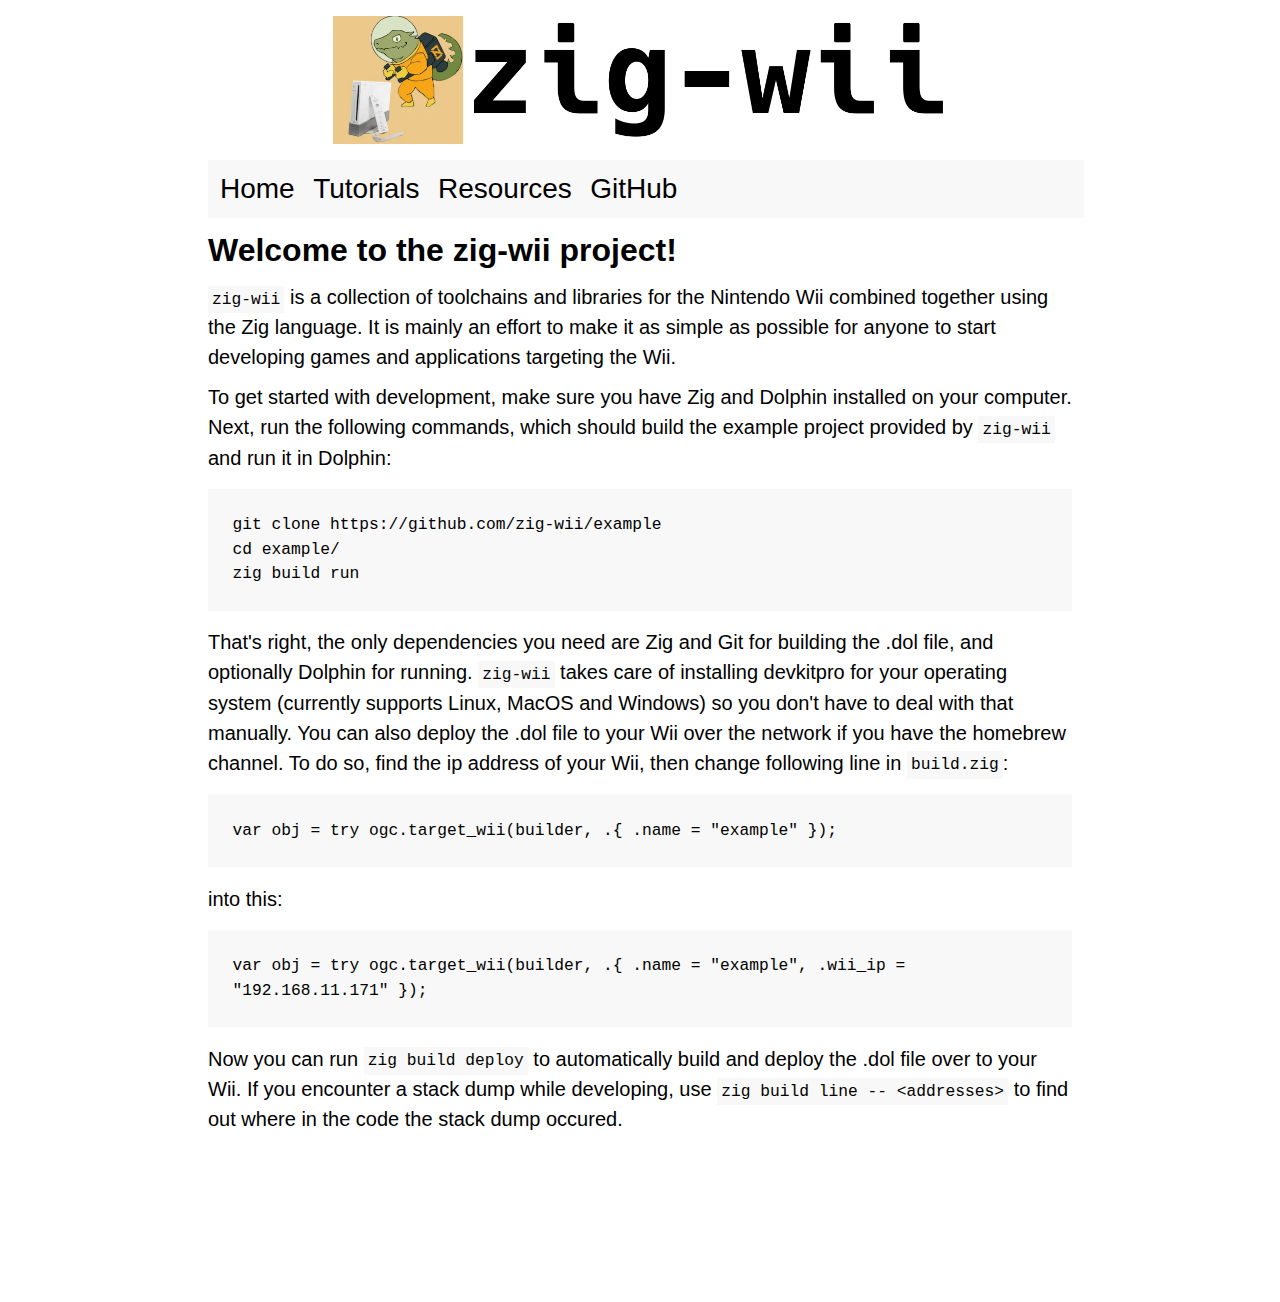
<file: index.html>
<!DOCTYPE html>
<html lang="en">
  <head>
    <meta charset="UTF-8">
    <meta name="viewport" content="width=device-width, initial-scale=1.0">
    <meta http-equiv="X-UA-Compatible" content="ie=edge">
    <title>Home ⚡ zig-wii</title>
    <link rel="stylesheet" href="styles.css">
  </head>
  <body>
    <header>
      <a href="/"><img src="header.webp" alt="zig-wii header"></a>
    </header>
    <navbar>
      <a href="/">Home</a>
      <a href="/tutorials.html">Tutorials</a>
      <a href="/resources.html">Resources</a>
      <a href="https://github.com/zig-wii">GitHub</a>
    </navbar>
    <main>
      <h1>Welcome to the zig-wii project!</h1>
      <p>
        <code>zig-wii</code> is a collection of toolchains and libraries for the
        Nintendo Wii combined together using the Zig language. It is mainly an
        effort to make it as simple as possible for anyone to start developing
        games and applications targeting the Wii.
      </p>
      <p>
        To get started with development, make sure you have Zig and Dolphin installed
        on your computer. Next, run the following commands, which should build
        the example project provided by <code>zig-wii</code> and run it in Dolphin:
      </p>
      <pre>
        <code>
          git clone https://github.com/zig-wii/example
          cd example/
          zig build run
        </code>
      </pre>
      <p>
        That's right, the only dependencies you need are Zig and Git for building
        the .dol file, and optionally Dolphin for running. <code>zig-wii</code>
        takes care of installing devkitpro for your operating system (currently
        supports Linux, MacOS and Windows) so you don't have to deal with that
        manually. You can also deploy the .dol file to your Wii over the network
        if you have the homebrew channel. To do so, find the ip address of your
        Wii, then change following line in <code>build.zig</code>:
      </p>
      <pre>
        <code>
          var obj = try ogc.target_wii(builder, .{ .name = "example" });
        </code>
      </pre>
      <p>
        into this:
      </p>
      <pre>
        <code>
          var obj = try ogc.target_wii(builder, .{ .name = "example", .wii_ip = "192.168.11.171" });          
        </code>
      </pre>
      <p>
        Now you can run <code>zig build deploy</code> to automatically build and
        deploy the .dol file over to your Wii. If you encounter a stack dump while
        developing, use <code>zig build line -- &lt;addresses&gt;</code> to find out
        where in the code the stack dump occured.
      </p>
    </main>
  </body>
</html>
</file>
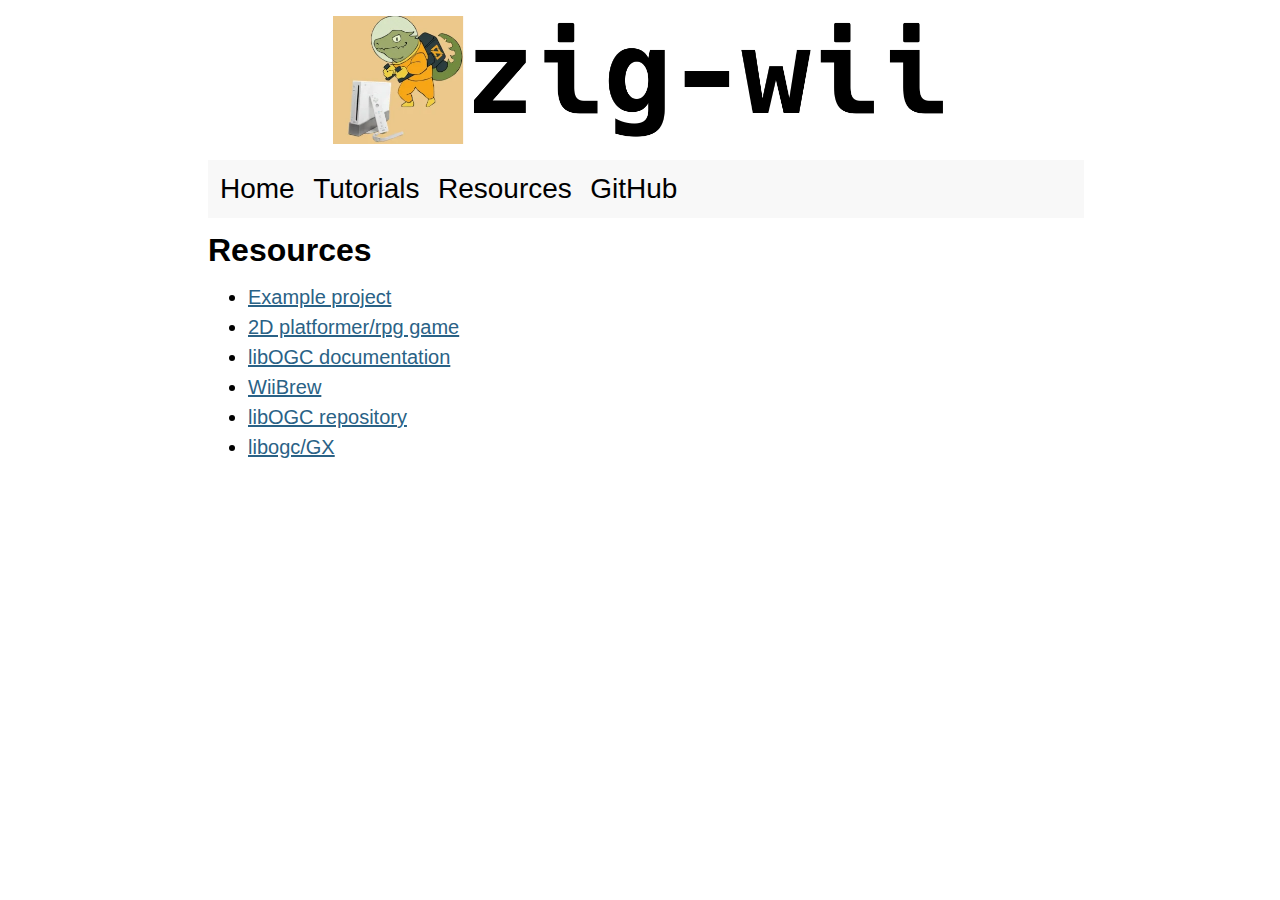
<file: resources.html>
<!DOCTYPE html>
<html lang="en">
  <head>
    <meta charset="UTF-8">
    <meta name="viewport" content="width=device-width, initial-scale=1.0">
    <meta http-equiv="X-UA-Compatible" content="ie=edge">
    <title>Resources ⚡ zig-wii</title>
    <link rel="stylesheet" href="styles.css">
  </head>
  <body>
    <header>
      <a href="/"><img src="header.webp" alt="zig-wii header"></a>
    </header>
    <navbar>
      <a href="/">Home</a>
      <a href="/tutorials.html">Tutorials</a>
      <a href="/resources.html">Resources</a>
      <a href="https://github.com/zig-wii">GitHub</a>
    </navbar>
    <main>
      <h1>Resources</h1>
      <ul>
        <li>
          <a href="https://github.com/zig-wii/example">
            Example project
          </a>
        </li>
        <li>
          <a href="https://github.com/zig-wii/rogue">
            2D platformer/rpg game 
          </a>
        </li>
        <li>
          <a href="https://libogc.devkitpro.org/files.html">
            libOGC documentation
          </a>
        </li>
        <li>
          <a href="https://wiibrew.org/wiki/Main_Page">
            WiiBrew
          </a>
        </li>
        <li>
          <a href="https://github.com/devkitPro/libogc/tree/master/libogc">
            libOGC repository
          </a>
        </li>
        <li>
          <a href="https://devkitpro.org/wiki/libogc/GX">
            libogc/GX
          </a>
        </li>
      </ul>
    </main>
  </body>
</html>
</file>
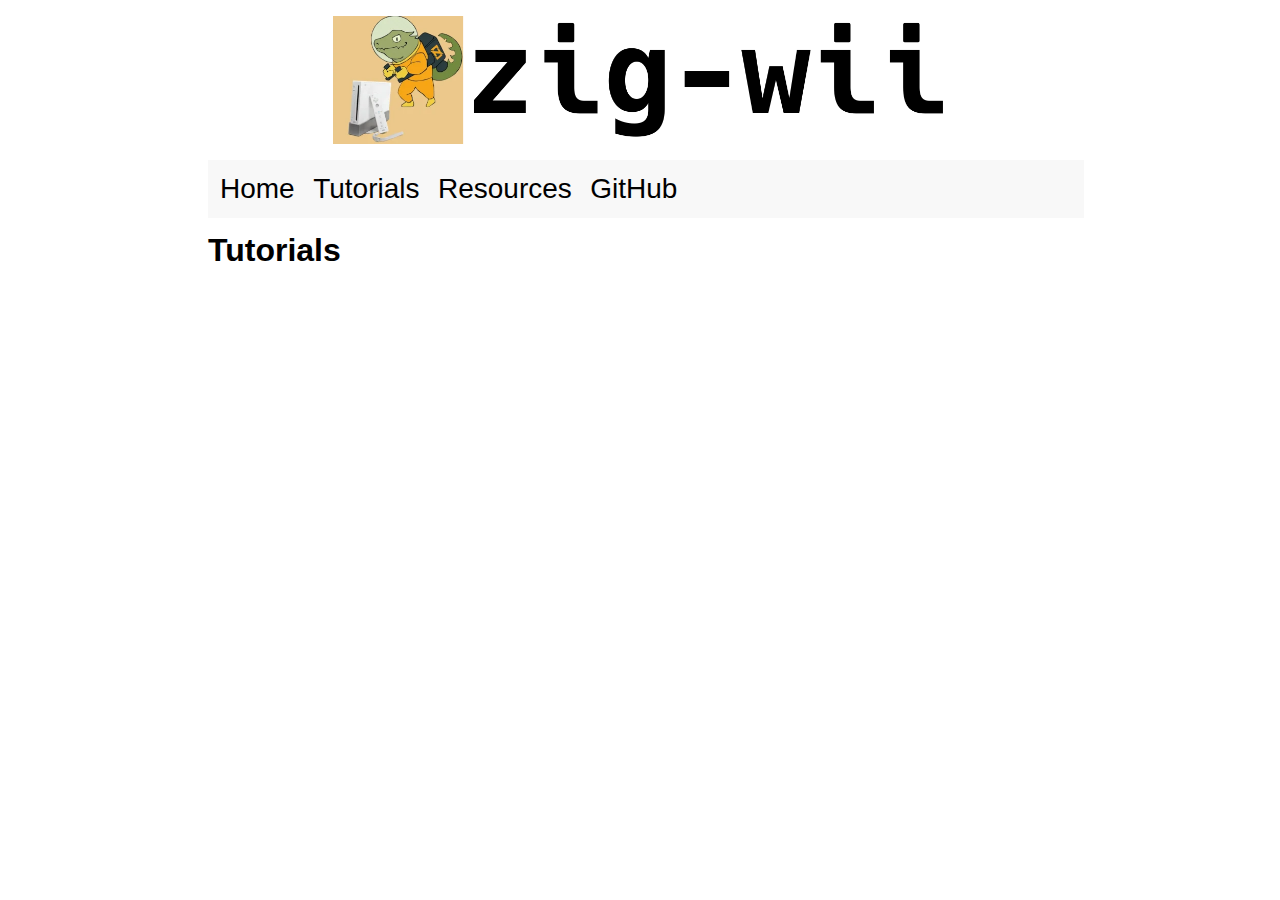
<file: tutorials.html>
<!DOCTYPE html>
<html lang="en">
  <head>
    <meta charset="UTF-8">
    <meta name="viewport" content="width=device-width, initial-scale=1.0">
    <meta http-equiv="X-UA-Compatible" content="ie=edge">
    <title>Tutorials ⚡ zig-wii</title>
    <link rel="stylesheet" href="styles.css">
  </head>
  <body>
    <header>
      <a href="/"><img src="header.webp" alt="zig-wii header"></a>
    </header>
    <navbar>
      <a href="/">Home</a>
      <a href="/tutorials.html">Tutorials</a>
      <a href="/resources.html">Resources</a>
      <a href="https://github.com/zig-wii">GitHub</a>
    </navbar>
    <main>
      <h1>Tutorials</h1>
    </main>
  </body>
</html>
</file>
<file: styles.css>
html {
    font-family: -apple-system,BlinkMacSystemFont,Segoe UI,Liberation Sans,Helvetica Neue,Helvetica,Arial,sans-serif,Apple Color Emoji,Segoe UI Emoji;
}

body {
    margin: 0 auto;
    max-width: 54rem;
    line-height: 1.5;
}

header {
    height: 8em;
    margin: 1em auto;
}

navbar {
    width: 100%;
    display: block;
    padding: 0.5em 0 0.5em 0.75em;
    background: #f8f8f8;
}

navbar > a {
    font-size: 1.75em;
    margin-right: 0.5em;
    text-decoration: none;
    color: black;
}

navbar > a:hover {
    text-decoration: underline;
}

main {
    margin-top: 0.5em;
    padding-bottom: 10em;
}

a {
    color: #2A6286;
}

h1, h2, h3, p {
    margin-top: 0;
    margin-bottom: 0.25em;
}

p {
    font-size: 1.25em;
    margin-bottom: 0.5em;
}

img {
    display: block;
    margin: 0 auto;
    max-width: 100%;
    max-height: 100%;
}

pre {
    margin: 1em 0;
    padding: 0 1.5em;
    font-size: 1.25em;
}

pre, code {
    background: #f8f8f8;
    white-space: pre-line;
}

:not(pre) > code {
    padding: 0.25em;
}

ul {
    margin-top: 0;
    font-size: 1.25em;
}
</file>
